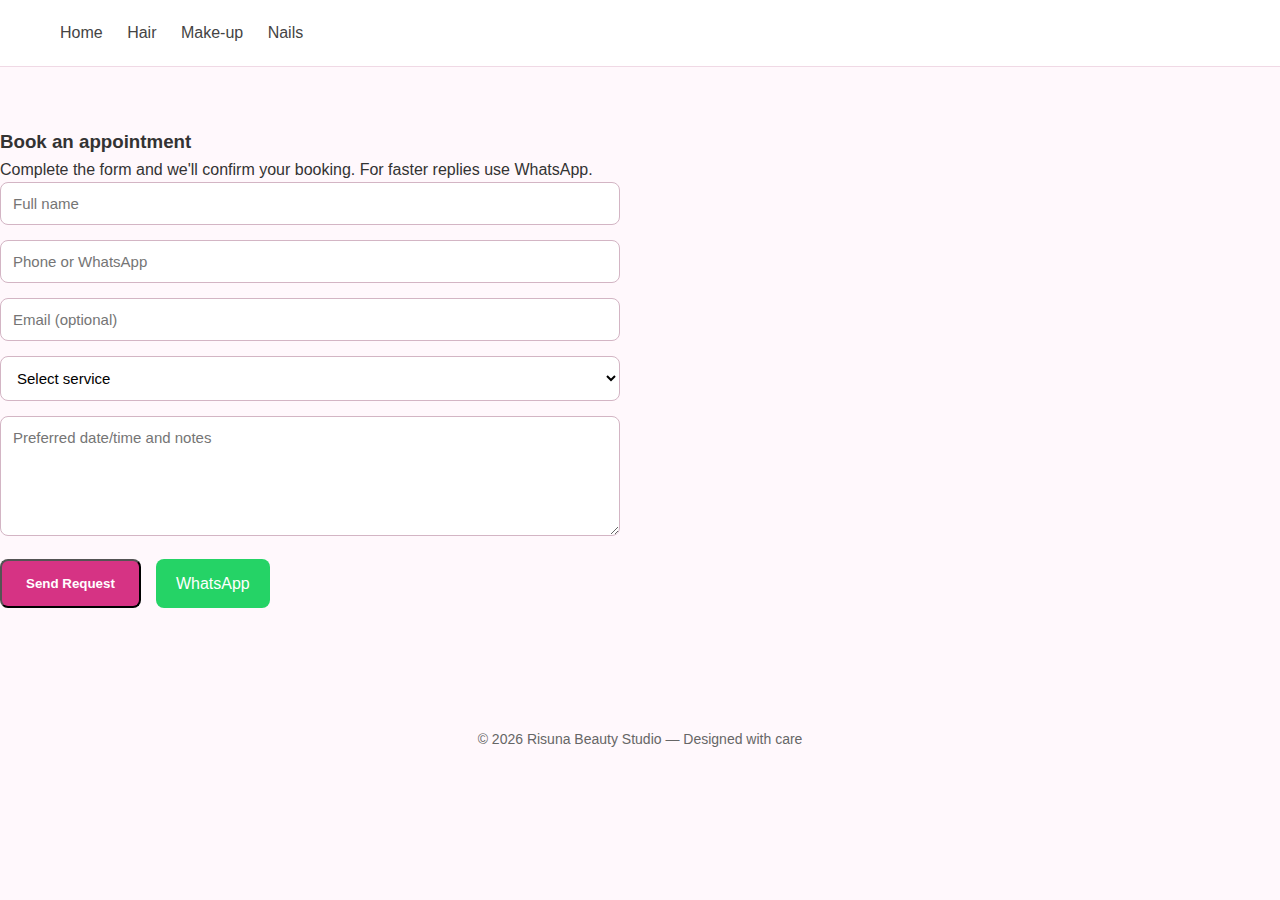
<file: book.html>
<!doctype html>
<html lang="en">
<head>
  <meta charset="utf-8" />
  <meta name="viewport" content="width=device-width,initial-scale=1" />
  <title>Book Appointment — Risuna's Beauty Studio</title>
  <link rel="stylesheet" href="styles.css" />

</head>
<body>
  <header class="site-header">
    <nav class="nav">
      <a href="index.html">Home</a>
      <a href="hair.html">Hair</a>
      <a href="makeup.html">Make-up</a>
      <a href="nails.html">Nails</a>
    </nav>
  </header>

  <section id="contact" class="contact">
    <div class="contact-left">
      <h3>Book an appointment</h3>
      <p>Complete the form and we'll confirm your booking. For faster replies use WhatsApp.</p>

      <form id="bookingForm">
        <input name="name" placeholder="Full name" required />
        <input name="phone" placeholder="Phone or WhatsApp" required />
        <input name="email" placeholder="Email (optional)" type="email" />
        <select name="service" required>
          <option value="">Select service</option>
          <option>Hair Installation — Wig</option>
          <option>Hair Installation — Sew-in</option>
          <option>Make-up — Bridal</option>
          <option>Make-up — Glam Look</option>
          <option>Nails — Gel Manicure</option>
          <option>Nails — Acrylic Set</option>
        </select>
        <textarea name="notes" placeholder="Preferred date/time and notes"></textarea>

        <div class="form-actions">
          <button type="submit" class="primary">Send Request</button>
          <a
            class="whatsapp"
            href="https://wa.me/27608462045?text=Hello,%20I’d%20like%20to%20request%20an%20appointment.%20Please%20assist."
            target="_blank">
            WhatsApp
          </a>
        </div>

        <div id="formMessage" class="form-message" aria-live="polite"></div>
      </form>
    </div>

    <div class="contact-right">
      <iframe
        title="map"
        src="https://maps.google.com/maps?q=148%20Johnston%20Street%2C%20Sunnyside%2C%20Pretoria%2C%200002&t=&z=13&ie=UTF8&iwloc=&output=embed">
      </iframe>
    </div>
  </section>

  <footer class="site-footer">
    © <span id="year"></span> Risuna Beauty Studio — Designed with care
  </footer>

  <script src="script.js"></script>
  <script>
const form = document.getElementById('bookingForm');
const formMessage = document.getElementById('formMessage');

form.addEventListener('submit', async (e) => {
  e.preventDefault();

  const formData = {
    name: form.name.value,
    phone: form.phone.value,
    email: form.email.value,
    service: form.service.value,
    notes: form.notes.value
  };

  try {
    const res = await fetch('http://127.0.0.1:5000/book', {
      method: 'POST',
      headers: { 'Content-Type': 'application/json' },
      body: JSON.stringify(formData)
    });

    const data = await res.json();
    formMessage.textContent = data.message;
    if (data.status === 'success') form.reset();
  } catch (err) {
    formMessage.textContent = 'Error submitting booking. Try again later.';
  }
});
</script>

</body>
</html>
</file>
<file: styles.css>
/* ===== GLOBAL STYLES ===== */
* {
  margin: 0;
  padding: 0;
  box-sizing: border-box;
  font-family: "Poppins", sans-serif;
}

body {
  background: #fff8fc;
  color: #333;
  line-height: 1.6;
}

img {
  width: 100%;
  height: auto;
  max-height: 250px;
  object-fit: cover;
  border-radius: 10px;
}

.container {
  width: 90%;
  max-width: 1200px;
  margin: auto;
}

/* ===== HEADER ===== */
.site-header {
  display: flex;
  justify-content: space-between;
  align-items: center;
  padding: 20px 40px;
  background: #ffffff;
  border-bottom: 1px solid #f0d9e5;
  position: sticky;
  top: 0;
  z-index: 100;
}

.brand {
  display: flex;
  align-items: center;
  gap: 15px;
}

.logo {
  font-size: 32px;
}

.nav a {
  margin-left: 20px;
  text-decoration: none;
  color: #444;
  font-weight: 500;
}

.nav a:hover {
  color: #d63384;
}

/* ===== HERO SECTION ===== */
.hero {
  background-image: url("images/cover.jpg");
  background-size: cover;
  background-position: center;
  position: relative;
  display: flex;
  align-items: center;
  justify-content: center;
  padding: 60px 20px;
  color: white;
}

.hero::before {
  content: "";
  position: absolute;
  top: 0;
  left: 0;
  width: 100%;
  height: 100%;
  background: inherit;
  filter: blur(5px);
  transform: scale(1.05);
  z-index: -1;
}

.hero-text {
  position: relative;
  z-index: 1;
  max-width: 600px;
  text-align: center;
}

.hero-text h2 {
  font-size: 40px;
  font-weight: 600;
}

.accent {
  color: #d63384;
}

.cta {
  margin-top: 20px;
  display: flex;
  gap: 15px;
  justify-content: center;
  flex-wrap: wrap;
}

.primary,
.secondary,
.small-cta {
  padding: 12px 24px;
  border-radius: 8px;
  text-decoration: none;
  font-weight: 600;
  display: inline-block;
}

.primary {
  background: #d63384;
  color: white;
}

.secondary {
  border: 2px solid #d63384;
  color: #d63384;
}

.secondary:hover {
  background: #d63384;
  color: #fff;
}

/* ===== DETAILS SECTION ===== */
.details {
  display: grid;
  grid-template-columns: 1fr 1fr;
  gap: 40px;
  padding: 60px 0;
}

.details ul li {
  margin-bottom: 10px;
  font-size: 16px;
}

.testimonials blockquote {
  background: #ffe6f2;
  padding: 20px;
  border-radius: 10px;
  margin-bottom: 15px;
  font-style: italic;
}

/* ===== SERVICES CARDS ===== */
.cards {
  display: grid;
  grid-template-columns: repeat(2, 1fr);
  gap: 20px;
}

.card img {
  width: 100%;
  height: 250px;
  object-fit: cover;
  border-radius: 10px;
}

/* ===== CONTACT FORM ===== */
.contact {
  display: grid;
  grid-template-columns: 1fr 1fr;
  gap: 40px;
  padding: 60px 0;
}

form input,
form select,
form textarea {
  width: 100%;
  padding: 12px;
  margin-bottom: 15px;
  border-radius: 8px;
  border: 1px solid #d3b5c4;
  background: #fff;
  font-size: 15px;
}

form textarea {
  height: 120px;
}

.form-actions {
  display: flex;
  gap: 15px;
  flex-wrap: wrap;
}

.whatsapp {
  padding: 12px 20px;
  background: #25d366;
  color: white;
  border-radius: 8px;
  text-decoration: none;
}

iframe {
  width: 100%;
  height: 350px;
  border-radius: 10px;
  border: none;
}

/* ===== FOOTER ===== */
.site-footer {
  text-align: center;
  padding: 20px;
  font-size: 14px;
  color: #666;
  margin-top: 40px;
}

/* ===== RESPONSIVE ===== */
@media (max-width: 768px) {
  .hero,
  .details,
  .contact {
    grid-template-columns: 1fr;
    text-align: center;
  }

  .nav a {
    margin-left: 10px;
  }
}
/* Lightbox styles */
#lightbox {
  display: none;
  position: fixed;
  top:0; left:0;
  width:100%;
  height:100%;
  background: rgba(0,0,0,0.8);
  justify-content: center;
  align-items: center;
  z-index: 1000;
}

#lightbox img {
  max-width: 90%;
  max-height: 90%;
  border-radius: 10px;
}
</file>
